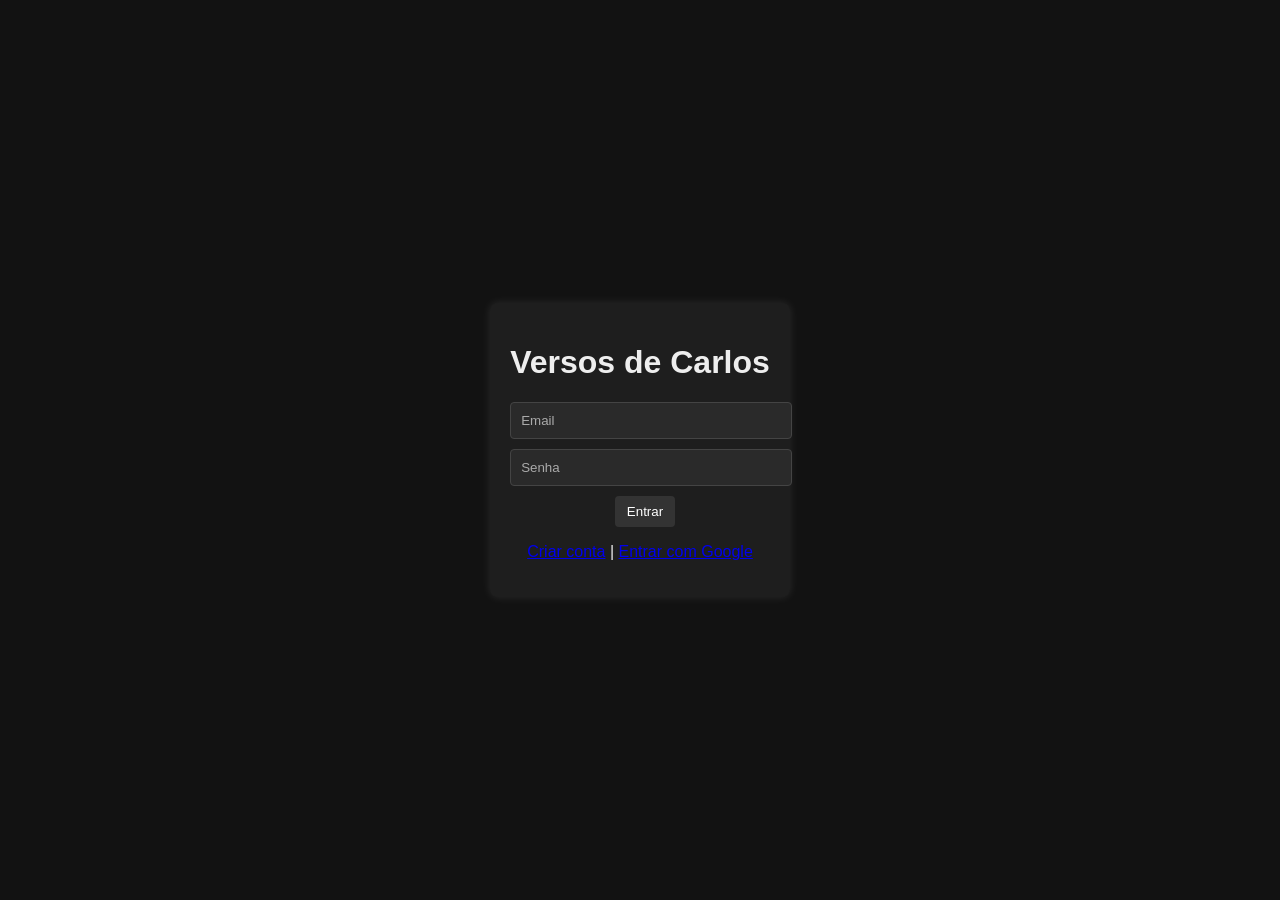
<file: index.html>
<!DOCTYPE html>
<html lang="pt-br">
<head>
    <meta charset="UTF-8" />
    <meta name="viewport" content="width=device-width, initial-scale=1.0"/>
    <title>Login - Versos de Carlos</title>
    <link rel="stylesheet" href="style.css" />
</head>
<body class="login-page">
    <div class="login-container">
        <h1>Versos de Carlos</h1>
        <form id="loginForm">
            <input type="email" id="email" placeholder="Email" required />
            <input type="password" id="password" placeholder="Senha" required />
            <button type="submit">Entrar</button>
        </form>
        <p><a href="signup.html">Criar conta</a> | <a href="login_google.html">Entrar com Google</a></p>
    </div>
    <!-- Seu JS -->
    <script src="script.js"></script>
</body>
</html>
</file>
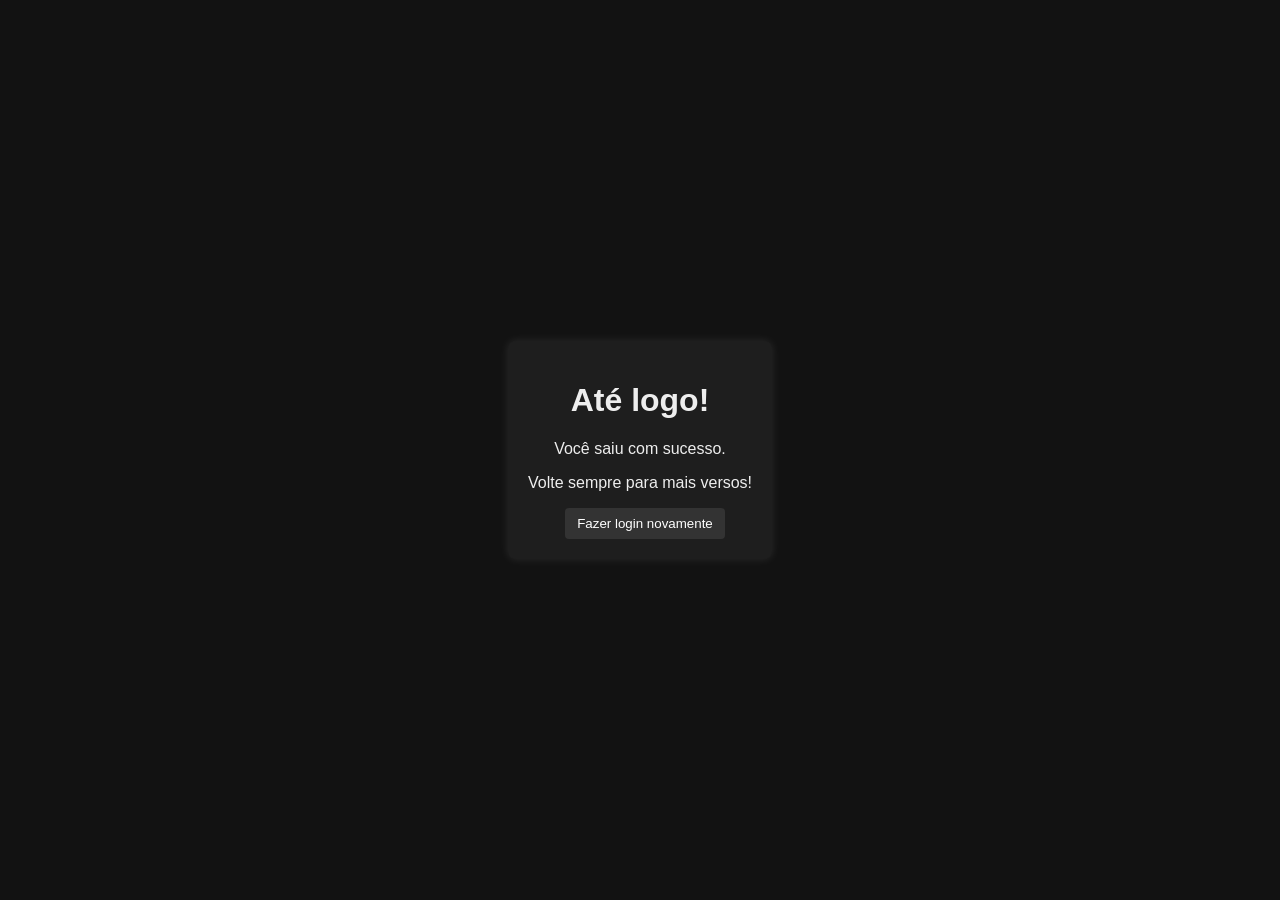
<file: logout.html>
<!DOCTYPE html>
<html lang="pt-br">
<head>
  <meta charset="UTF-8" />
  <meta name="viewport" content="width=device-width, initial-scale=1.0"/>
  <title>Você saiu - Versos de Carlos</title>
  <link rel="stylesheet" href="style.css" />
</head>
<body class="login-page">
  <div class="login-container">
    <h1>Até logo!</h1>
    <p>Você saiu com sucesso.</p>
    <p>Volte sempre para mais versos!</p>
    <a href="index.html">
      <button>Fazer login novamente</button>
    </a>
  </div>
</body>
</html>
</file>
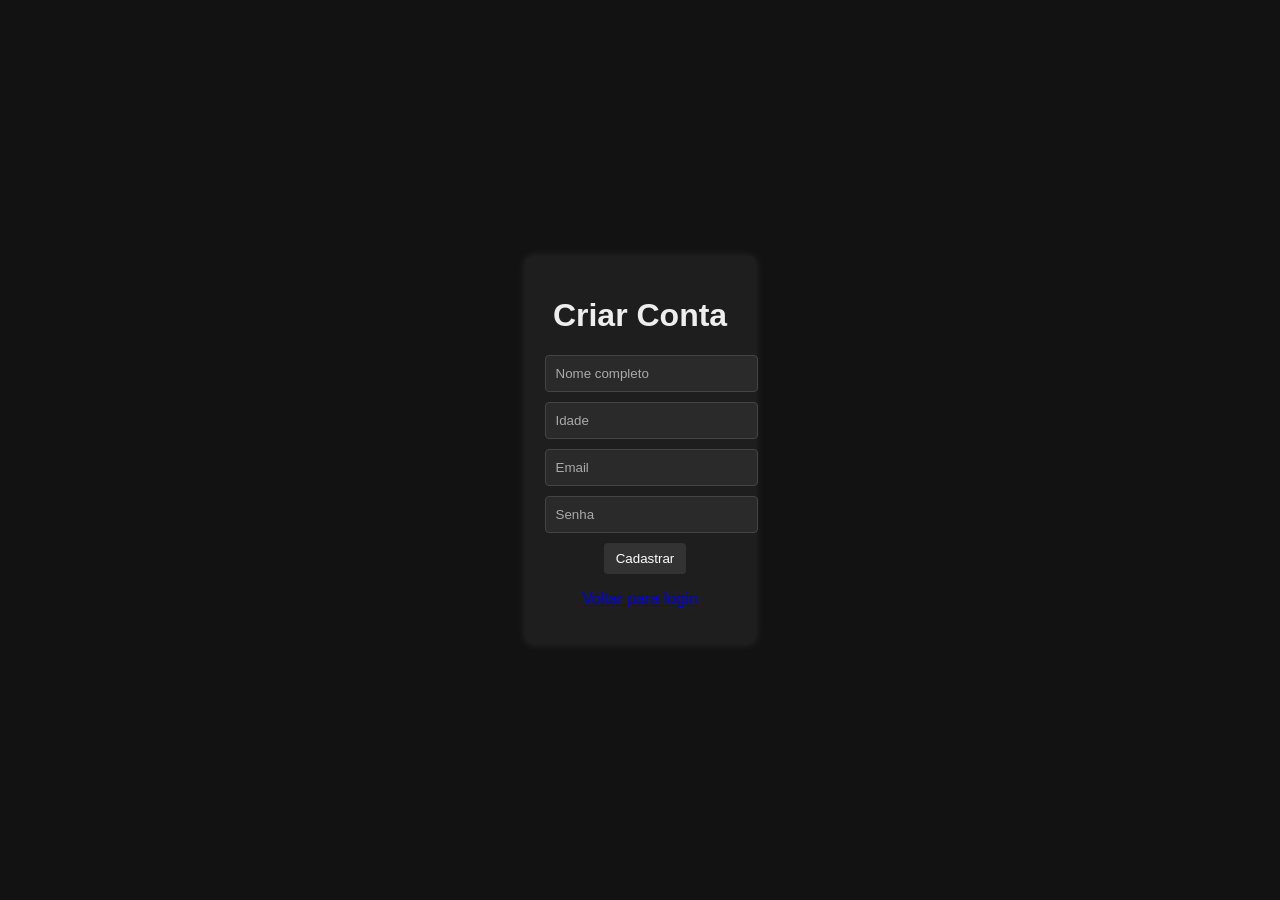
<file: signup.html>
<!DOCTYPE html>
<html lang="pt-br">
<head>
    <meta charset="UTF-8" />
    <meta name="viewport" content="width=device-width, initial-scale=1.0"/>
    <title>Cadastro - Versos de Carlos</title>
    <link rel="stylesheet" href="style.css" />
</head>
<body class="login-page">
    <div class="login-container">
        <h1>Criar Conta</h1>
        <form id="signupForm">
            <input type="text" id="name" placeholder="Nome completo" required />
            <input type="number" id="age" placeholder="Idade" required />
            <input type="email" id="signupEmail" placeholder="Email" required />
            <input type="password" id="signupPassword" placeholder="Senha" required />
            <button type="submit">Cadastrar</button>
        </form>
        <p><a href="index.html">Voltar para login</a></p>
    </div>

    <!-- Seu JS -->
    <script src="script.js"></script>
</body>
</html>
</file>
<file: style.css>
/* ======== GLOBAL ======== */
body {
    font-family: Arial, sans-serif;
    margin: 0;
    padding: 0;
    background-color: #121212;
    color: #eee;
}
header {
    display: flex;
    justify-content: space-between;
    align-items: center;
    padding: 10px;
    background-color: #1e1e1e;
    color: #fff;
}
button {
    margin-left: 10px;
    background-color: #333;
    color: #fff;
    border: none;
    padding: 8px 12px;
    border-radius: 4px;
    cursor: pointer;
}
button:hover {
    background-color: #444;
}

/* ======== LOGIN PAGE ======== */
.login-page {
    display: flex;
    justify-content: center;
    align-items: center;
    height: 100vh;
}
.login-container {
    background-color: #1e1e1e;
    padding: 20px;
    box-shadow: 0 0 10px rgba(255,255,255,0.1);
    border-radius: 8px;
    text-align: center;
}
.login-container input {
    display: block;
    width: 100%;
    margin: 10px 0;
    padding: 10px;
    background-color: #2a2a2a;
    color: #eee;
    border: 1px solid #444;
    border-radius: 4px;
}
.login-container input::placeholder {
    color: #aaa;
}

/* ======== HOME PAGE ======== */
.poem {
    margin: 20px;
    padding: 15px;
    background-color: #1e1e1e;
    border-radius: 6px;
    border: 1px solid #333;
}
/* LOADER */
.loader-container {
    position: fixed;
    top: 0;
    left: 0;
    width: 100%;
    height: 100%;
    background-color: #121212;
    display: flex;
    justify-content: center;
    align-items: center;
    z-index: 9999;
}
.spinner {
    border: 6px solid #333;
    border-top: 6px solid #09f;
    border-radius: 50%;
    width: 50px;
    height: 50px;
    animation: spin 1s linear infinite;
}
@keyframes spin {
    to { transform: rotate(360deg); }
}
.fade-out {
    opacity: 0;
    transition: opacity 0.5s ease;
    pointer-events: none;
}
.google-btn {
    display: flex;
    align-items: center;
    gap: 10px;
    padding: 10px 20px;
    background-color: white;
    color: black;
    border: none;
    border-radius: 4px;
    cursor: pointer;
  }
  .google-button {
    background-color: #222;
    color: white;
    border: 1px solid #444;
    padding: 10px 15px;
    border-radius: 6px;
    cursor: pointer;
    display: flex;
    align-items: center;
    gap: 10px;
  }
  
  .google-button img {
    width: 20px;
    height: 20px;
  }
</file>
